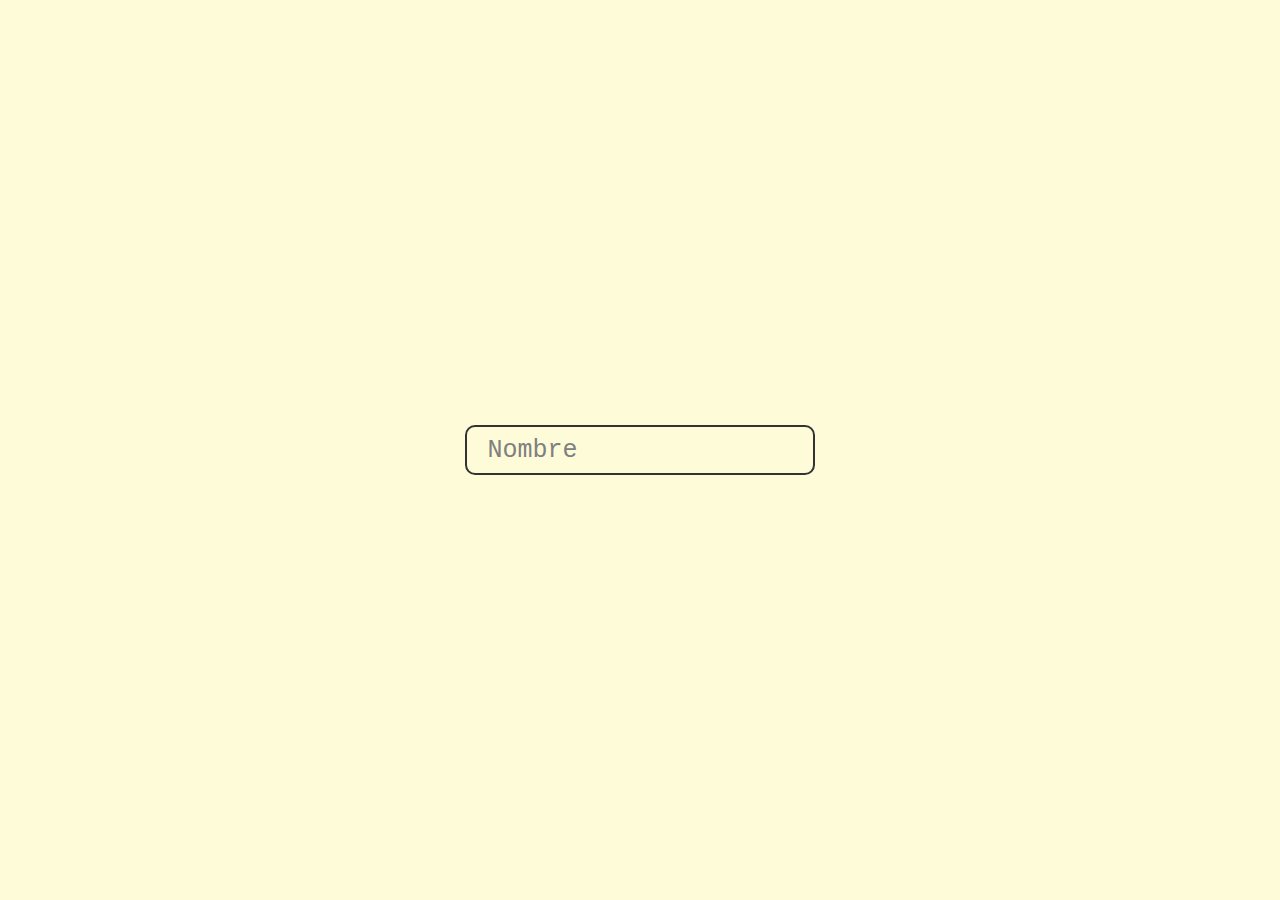
<file: animacion3/index.html>
<!DOCTYPE html>
<html lang="en">
<head>
     <meta charset="UTF-8">
     <meta name="viewport" content="width=device-width, initial-scale=1.0">
     <link href="styles.css" rel="stylesheet"/>

     <title>Document</title>
</head>
<body>
     <div class="nombre">
          <div class="wrapper">
               <input type="text" required>
               <label for="Name">Nombre</label>
          </div>
     </div>
</body>
</html>
</file>
<file: animacion3/styles.css>
* {
     background-color: #fefbd8;
     margin: 0;
     padding: 0;
     box-sizing: border-box;
     font-family: "Courier New", Courier, monospace;
}

body {
     display: flex;
     justify-content: center;
     align-items: center;
     min-height: 100vh;
}

.wrapper {
     position: relative;
}

.wrapper input {
     width: 350px;
     height: 50px;
     padding: 0 15px;
     outline: none;
     font-size: 16px;
     color: grey;
     border-radius: 10px;
     border: 2px solid #333;
}

.wrapper label {
     position: absolute;
     top: 50%;
     left: 5%;
     transform: translateY(-50%);
     color: gray;
     font-size: 25px;
     padding: 0 5px;
     pointer-events: none;
     transition: 0.5s;
}

.wrapper input:focus ~ label,
.wrapper input:valid ~ label {
     top: 0;
     color: #18189c;
     border-radius: 10px;
     border: 2px solid ;
     font-size: 25px;
}

.wrapper input:focus,
.wrapper input:valid {
     border: 2px solid #18189c;
}

/*
armar en una sola pag todas las animaciones en seccionar como una pagina de peliculas 
responsive con bootstrap como un menu de todas las animaciones y sus respectivos codigos*/
</file>
